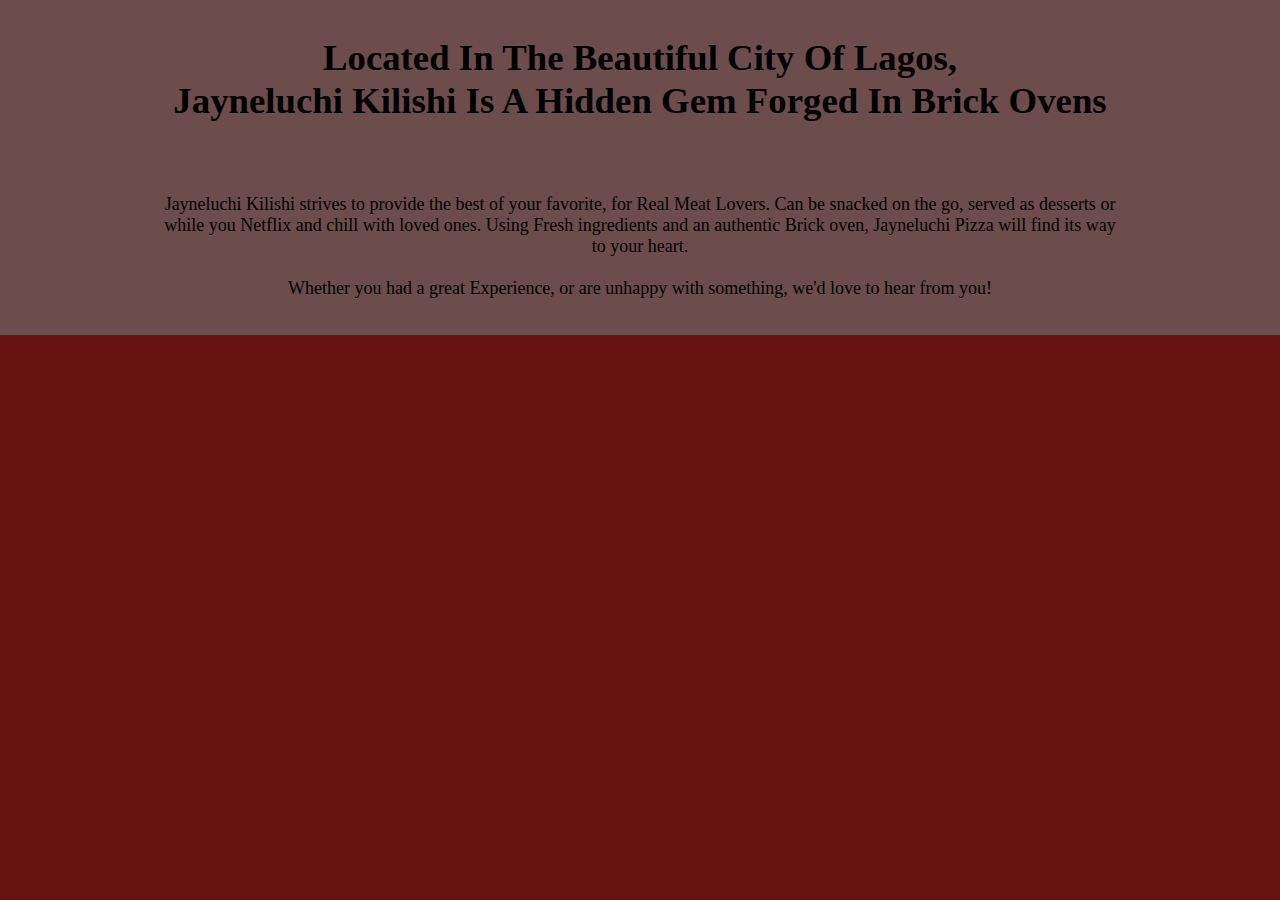
<file: Location.html>
<!DOCTYPE html>
<html lang="en">
<head>
    <meta charset="UTF-8">
    <meta name="viewport" content="width=device-width, initial-scale=1.0">
    <title>Document</title>
    <link rel="stylesheet" href="./location.css">
</head>
<body>

    <div class="lOCATION">
        <h1>Located in the beautiful city of Lagos, <br> Jayneluchi Kilishi is a hidden gem forged in brick ovens</h1><br><br>
       <p>Jayneluchi Kilishi strives to provide the best of your favorite, for Real Meat Lovers. Can be snacked on the go, served as desserts or while you Netflix and chill with loved ones. Using Fresh ingredients and an authentic Brick oven, Jayneluchi Pizza will find its way to your heart. <br><br>Whether you had a great Experience, or are unhappy with something, we'd love to hear from you! </p>
    </div>
  
    
</body>
</html>
</file>
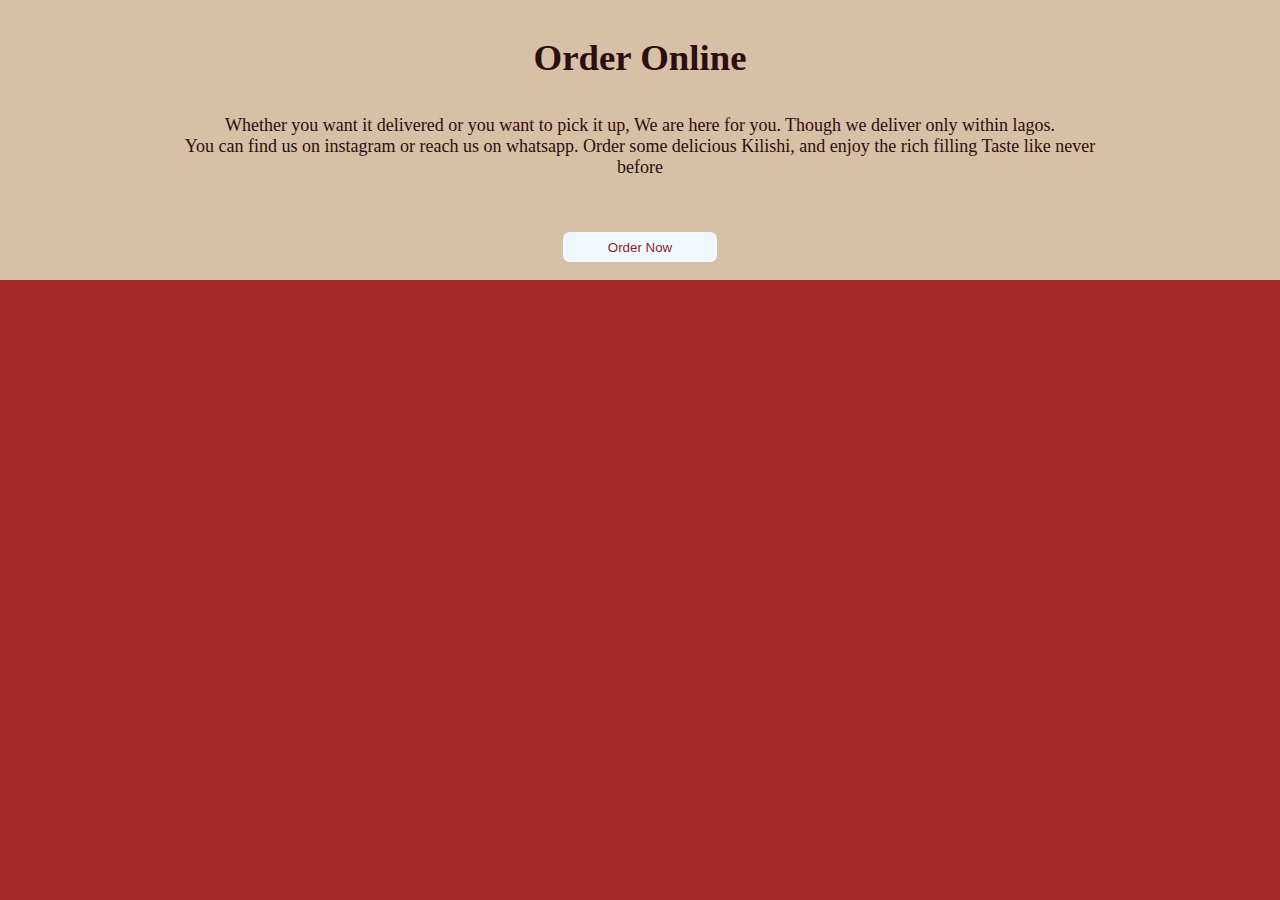
<file: order.html>
<!DOCTYPE html>
<html lang="en">
<head>
    <meta charset="UTF-8">
    <meta name="viewport" content="width=device-width, initial-scale=1.0">
    <title>Document</title>
    <link rel="stylesheet" href="./index.css">
</head>
<body>
    <div class="Order">
        <h1>Order Online</h1>
        <p>Whether you want it delivered or you want to pick it up, We are here for you. Though we deliver only within lagos. <br> You can find  us on instagram or reach us on whatsapp. Order some delicious Kilishi, and enjoy the rich filling Taste like never before</p><br><br>
       <a href="https://wa.link/mfgpxn"><button type="submit">Order Now</button></a>
    </div><br><br>
  
    
</body>
</html>
</file>
<file: location.css>
*{
    padding: 0;
    margin: 0;
    box-sizing: border-box;
}

body{
    background-color: rgb(104, 17, 17);
}


.lOCATION{
    width: 100%;
    padding: 18px 0;
    margin: 0 auto;
    text-align: center;
    background-color: rgb(108, 76, 76);
}
.lOCATION h1{
    align-items: center;
    font-size: 2.3em;
    font-weight: bold;
    text-transform: capitalize;
    padding: 18px;

}
.lOCATION p{
    padding: 18px 0;
    margin: 0 auto;
    width: 75%;
    text-align: center;
    font-weight: 450;
    font-size: large;

}
</file>
<file: index.css>
*{
    padding: 0;
    margin: 0;
    box-sizing: border-box;
}

body{
    background-color: brown;
}

.main-header .Logo img{
    width: 80px;
    background-size: cover;
    border-radius: 15px;
    background-position: center;
    text-align: center;
    display: flex;
    /* justify-content: space-between; */

}
.main-header .Logo{
    width: 100px;
    margin: 5px ;
    align-items: center;
}

.main-header{
    width: 100%;
    min-height: 105vh;
    background-image: linear-gradient(rgb(147, 15, 15), rgb(0,0,0,0.5)), url(./XOOW4767.JPG);
    background-size: cover;
    background-position: center;  
    justify-content: space-between;
    
}
.main-header .all-head{
    display: flex;
    justify-content: space-between;
    padding: 15px 3px;
    text-align: center;
    width: 110%;
    
    
}


.main-header .profile{
    display: flex;
    justify-content: flex-end;
    flex-basis: 10%;
    /* align-items: center; */
    color: #fff;
    font-size: 1.7em;
    cursor: pointer;
}

.main-header  ul{
    list-style: none;
}
.main-header nav ul li{
    display: inline-block;

}
.main-header nav ul li a{
    text-decoration: none;
    color: #fff;
    text-transform: capitalize;
    margin-left: 12px;
    font-size: 1.4em;
    cursor: pointer;
}

.main-header .home-border{
    border-bottom: 2px solid white;
    padding-bottom: 5px;
}
.main-header main{
    color: #fff;
    text-align: center;
    margin-top: 10%;
}

.main-header main h1{
    text-align: center;
    justify-content: space-between;
    margin: 0 auto;
    text-transform: capitalize;
    padding: 20px auto;
    font-size: 5em;
}
.main-header main p{
    font-size: 2em;
    margin-top: 1em;
    
}

.flex-container{
    background-color: brown;
    flex-direction: column;
    display: flex;

}

.Kilishi{
    width: 100%;
    margin: 0 auto;
    padding: 18px;
    text-align: center;
    background-color: rgb(101, 17, 17);
    line-height: 20px;
}
.Kilishi h1{
    align-items: center;
    font-size: 2.3em;
    font-weight: bold;
    text-transform: capitalize;
    padding: 18px;
}
.Kilishi p{
    padding: 18px 0;
    margin: 0 auto;
    width: 75%;
    text-align: center;
    font-weight: 450;
    font-size: large;
}
.lOCATION{
    width: 100%;
    padding: 18px 0;
    margin: 0 auto;
    text-align: center;
    background-color: rgb(108, 76, 76);
}
.lOCATION h1{
    align-items: center;
    font-size: 2.3em;
    font-weight: bold;
    text-transform: capitalize;
    padding: 18px;

}
.lOCATION p{
    padding: 18px 0;
    margin: 0 auto;
    width: 75%;
    text-align: center;
    font-weight: 450;
    font-size: large;

}
 
.Order{
    width: 100%;
    margin: 0 auto;
    text-align: center;
    padding: 18px 0;
    background-color: rgb(214, 193, 166);
    color: rgb(45, 13, 13);

}
.Order h1{
    padding: 18px;
    align-items: center;
    font-size: 2.3em;
    font-weight: bold;
    text-transform: capitalize;    

}
.Order p{
    padding: 18px 0;
    text-align: center;
    margin: 0 auto;
    width: 75%;
    font-weight: 450;
    font-size: large;

}
.Order button{
    padding: 7.5px;
    color: rgb(140, 30, 30);
    border: none;
    border-radius: 6.5px;
    background-color: aliceblue;
    font-weight: 300;
    width: 12%;
    cursor: pointer;
}
form{
    padding: 20px 0;
    text-align: center;
    width: 100%;
    min-height: 100vh;
    background-image: linear-gradient(rgb(147, 15, 15), rgb(0,0,0,0.5)), url(./IMG_7137.JPG);
    background-size: cover;
    background-position: center;  
    
    
}

input [type=text] select{
    width: 10%;
    padding: 10px ;
    margin: 7px 0;
    display: inline-block;
    border: 1px;
    border-radius: 3px;
    box-sizing: border-box;
}


.button{
    text-decoration: none;
    padding: 6.5px;
    color: whitesmoke;
    border: none;
    border-radius: 7.5px;
    background-color: rgb(140, 30, 30);
    font-weight: 300;
    width: 17%;
    cursor: pointer;
}

@media(max-width:518px){
    body{
        background-color: whitesmoke;
    }
}

@media(max-width:502px){
    .min-width2{
        /* display: flex; */
        flex-direction: column;
    }
}
</file>
